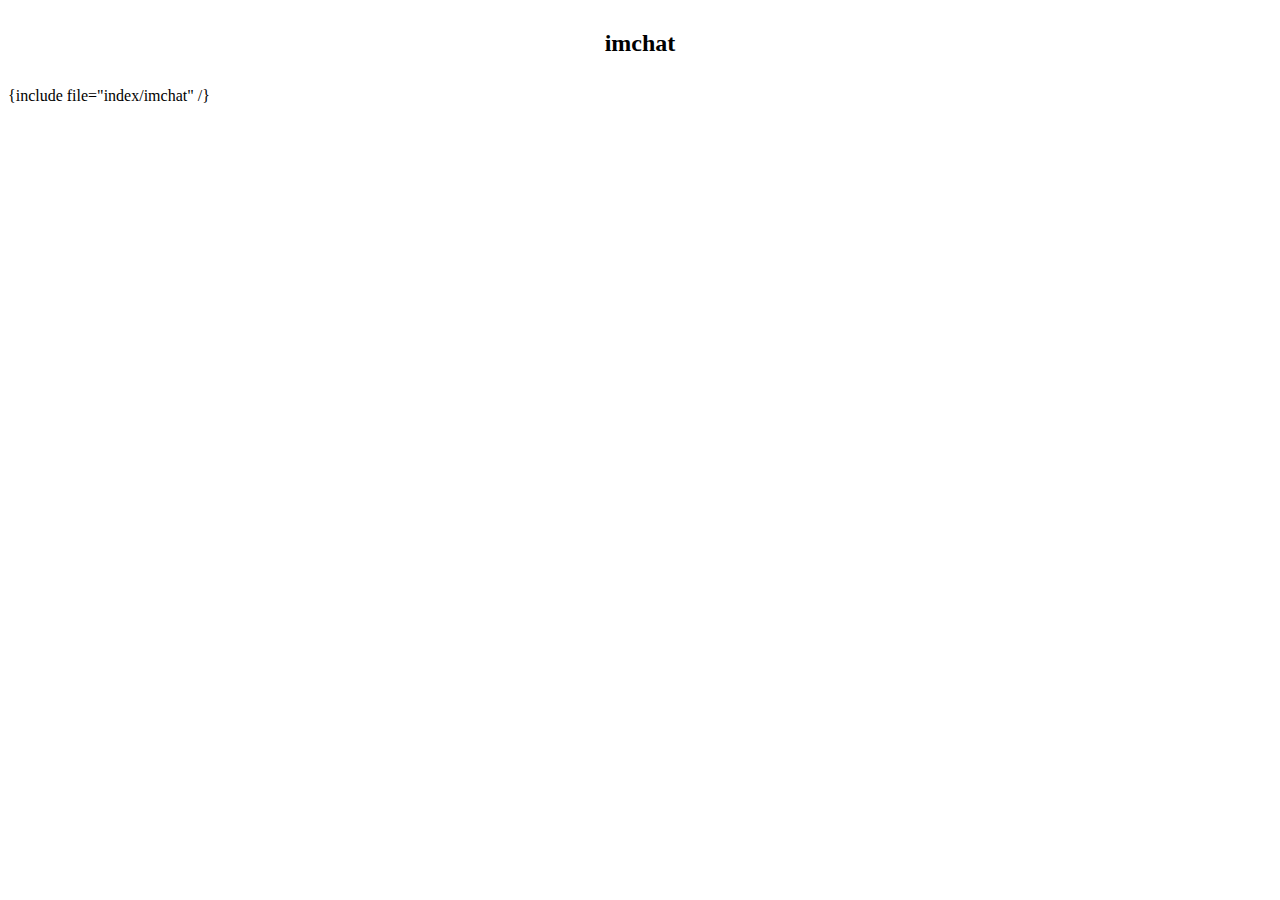
<file: view/index/index.html>
<!DOCTYPE html>
<html>
<head>
    <meta charset="utf-8">
    <title>imchat</title>
</head>
<body>
<h2 style="margin: 30px;text-align: center;">imchat</h2>
{include file="index/imchat" /}
</body>
</html>
</file>
